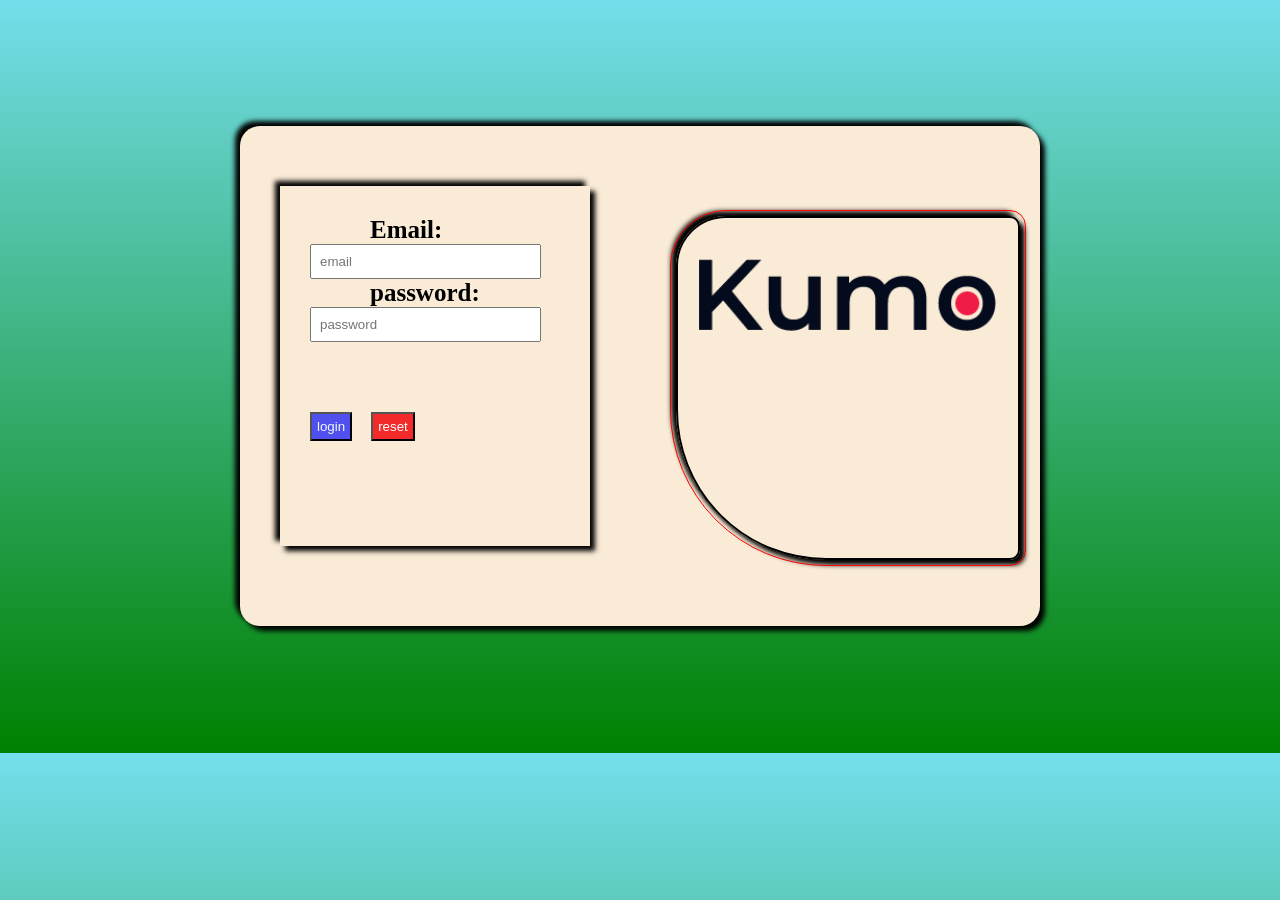
<file: from.html>
<!DOCTYPE html>
<html lang="en">
<head>
  <meta charset="UTF-8">
  <meta name="viewport" content="width=device-width, initial-scale=1.0">
  <title>Document</title>
  <link rel="stylesheet" href="styles.css">
</head>
<body>

<div class="d1">
    <div class="login">
       
    <label class="email" for="email">Email:</label>
    <input type="text" id="email" placeholder="email">
    <br>
    <label class="pass" for="pass">password:</label>
<input type="password" id="pass" placeholder="password">
  <br>
<input class="submit"type="submit" value="login">
<input type="reset" class="reset" value="reset">


    </div>

  <div class="d2"><img src="logo.png" alt="times"></div>
</div>

</body>
</html>
</file>
<file: styles.css>
.d1{

    width:800px;
 height: 500px;
 background-color: antiquewhite;
border-radius: 20px;
position: relative;
margin:10% auto ;
box-shadow:5px 5px 5px black, -5px -5px 5px black ;
 

}

.d2{
    width: 300px;
    height: 300px;
    outline: 1px solid red;
    margin: auto;
    border: 2px solid black;
    outline-offset: 5px;
    border-radius: 50px 10px 10px 150px;
padding: 20px;
box-shadow: 5px 5px 5px black, -5px -5px 5px black;
position: absolute;
right: 0;
margin-top: 90px;
margin-right: 20px;

}
div img{
    width: 100%;
    margin: auto;
    margin-top: 20px;
    font-size: small;
  
}
.login{
  
    position: fixed;   
   width: 250px;
   height: 300px;
   border:1px solid tomato;
   margin-top: 60px;
   margin-left: 40px;
    box-shadow: 5px 5px 5px black, -5px -5px 5px black;
    padding: 30px;
border: none;
 

}
.email{

 margin-left: 10px;
 font-weight: 700;
 font-size: 25px;
}
.pass{
    margin-left: 10px;
    font-weight: 700;
    font-size: 25px;

}
label{
    margin-top: 50px;
    padding: 50px;
}
input{
    padding:8px;
    padding-right: 50px;
}
.submit{
    margin-top: 70px;
    padding: 5px;
    margin-right: 15px;
    color:aliceblue;
    background-color: rgb(80, 80, 238);
}
.reset{
padding: 5px;
color:white;
background-color: rgb(243, 42, 42);

}
.reset:hover{
    color:black;
    background-color: red;
}

body{
    background:linear-gradient(rgb(117, 222, 236), green)
}
</file>
<file: loging/styles.css>
.d1{

    width:800px;
 height: 500px;
 background-color: antiquewhite;
border-radius: 20px;
position: relative;
margin:10% auto ;
box-shadow:5px 5px 5px black, -5px -5px 5px black ;
 

}

.d2{
    width: 300px;
    height: 300px;
    outline: 1px solid red;
    margin: auto;
    border: 2px solid black;
    outline-offset: 5px;
    border-radius: 50px 10px 10px 150px;
padding: 20px;
box-shadow: 5px 5px 5px black, -5px -5px 5px black;
position: absolute;
right: 0;
margin-top: 90px;
margin-right: 20px;

}
div img{
    width: 100%;
    margin: auto;
    margin-top: 20px;
    font-size: small;
  
}
.login{
  
    position: fixed;   
   width: 250px;
   height: 300px;
   border:1px solid tomato;
   margin-top: 60px;
   margin-left: 40px;
    box-shadow: 5px 5px 5px black, -5px -5px 5px black;
    padding: 30px;
border: none;
 

}
.email{

 margin-left: 10px;
 font-weight: 700;
 font-size: 25px;
}
.pass{
    margin-left: 10px;
    font-weight: 700;
    font-size: 25px;

}
label{
    margin-top: 50px;
    padding: 50px;
}
input{
    padding:8px;
    padding-right: 50px;
}
.submit{
    margin-top: 70px;
    padding: 5px;
    margin-right: 15px;
    color:aliceblue;
    background-color: rgb(80, 80, 238);
}
.reset{
padding: 5px;
color:white;
background-color: rgb(243, 42, 42);

}
.reset:hover{
    color:black;
    background-color: red;
}

body{
    background:linear-gradient(rgb(117, 222, 236), green)
}
</file>
